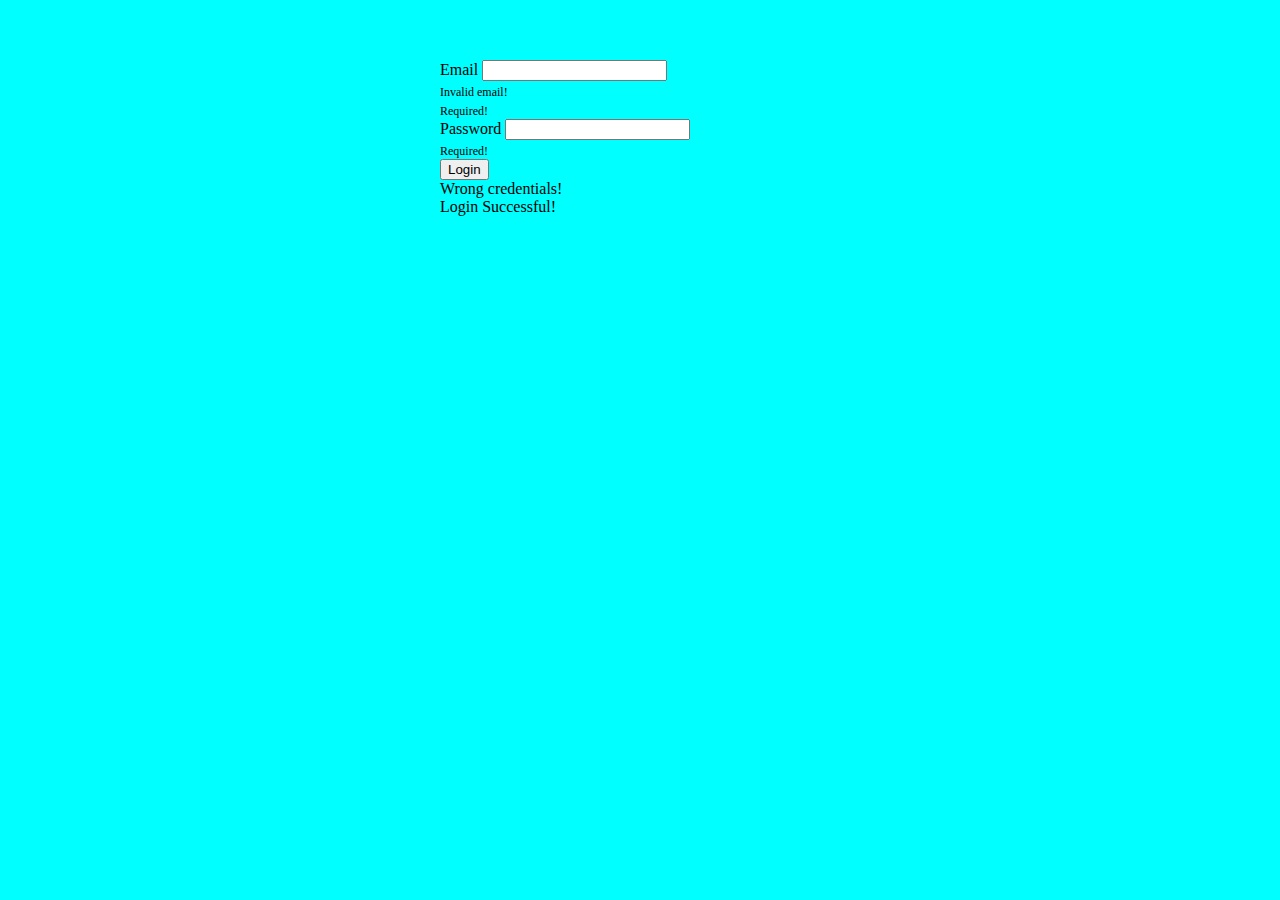
<file: index.html>
<html>
    <head>
        <title>Bienvenidos</title>
        <link rel="stylesheet" href="msin.css">
    </head>

    
    <body>
        <div ng-app="myApp" ng-controller="myController" class="container">
            <form name="myForm">
              <div class="login-container">
                <div class="row">
                  <div class="col-md-12">
                    <div class="form-group">
                      <label>Email</label>
                      <input type="email" name="email" ng-model="user.username" required class="form-control">
                      <div ng-show="myForm.email.$error.email" class="error">Invalid email!</div>
                      <div ng-show="myForm.email.$error.required &amp;&amp; myForm.email.$touched" class="error">Required!</div>
                    </div>
                  </div>
                  <div class="col-md-12">
                    <div class="form-group">
                      <label>Password</label>
                      <input type="password" name="pass" ng-model="user.password" required class="form-control">
                      <div ng-show="myForm.pass.$error.required &amp;&amp; myForm.pass.$touched" class="error">Required!</div>
                    </div>
                  </div>
                  <div class="col-md-12">
                    <div class="form-group">
                      <button ng-click="authenticate()" ng-disabled="myForm.$invalid" class="btn btn-success pull-right">Login</button>
                      <div class="clearfix"></div>
                    </div>
                  </div>
                </div>
                <div class="row">
                  <div class="col-md-12">
                    <div ng-show="showError" class="alert alert-danger">Wrong credentials!</div>
                    <div ng-show="showSuccess" class="alert alert-success">Login Successful!</div>
                  </div>
                </div>
              </div>
            </form>
          </div>

    </body>
    <script src="main.js"></script>
</html>
</file>
<file: msin.css>
.login-container{
    max-width: 400px; 
    margin: 60px auto 0;
  }
  
  .error{
    color: tomat; 
    font-size: 12px; 
    padding-top: 4px
  }

  body{
      background-color: aqua;
  }
</file>
